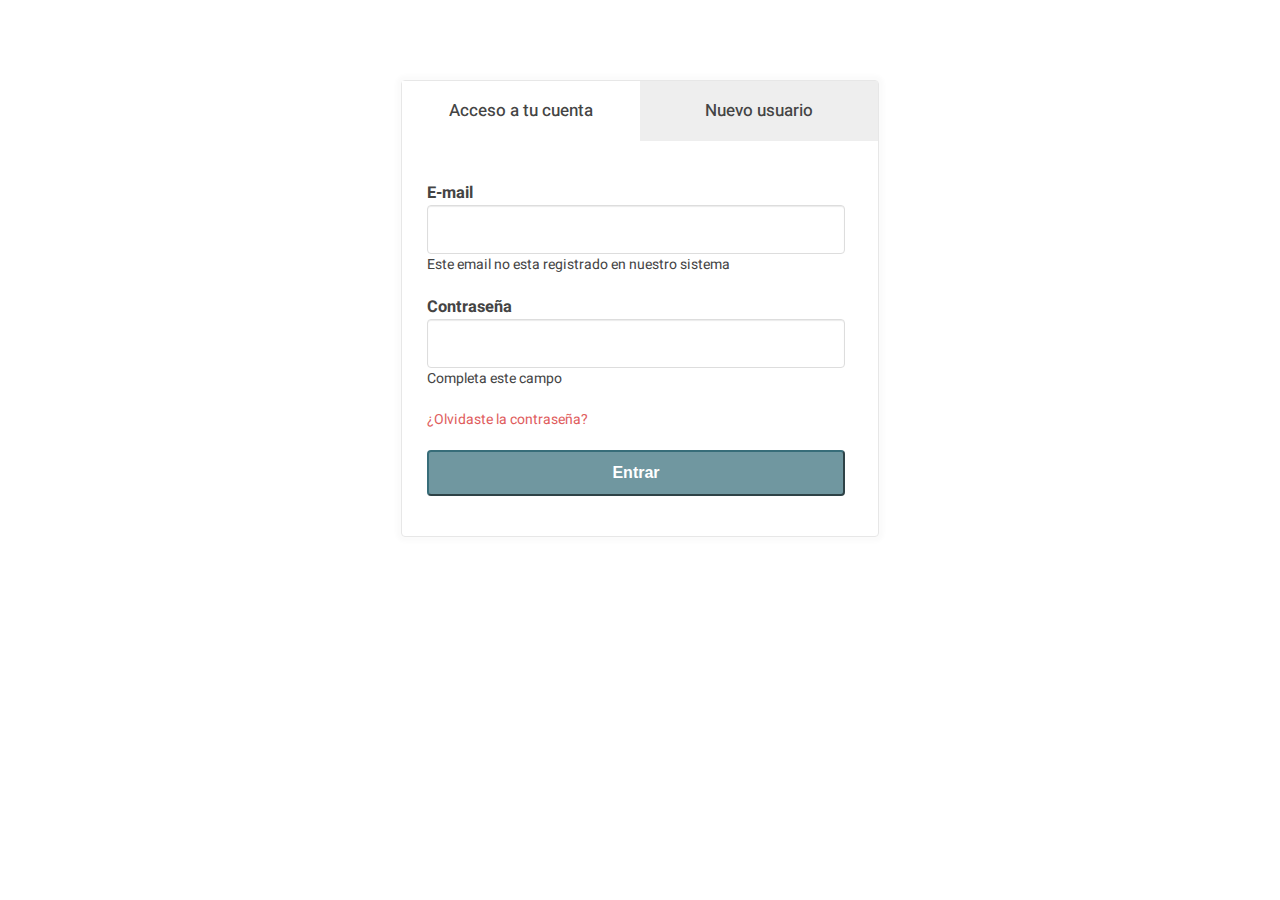
<file: user.html>
<!DOCTYPE html>
<html lang="en">
<head>
    <meta charset="UTF-8">
    <meta http-equiv="X-UA-Compatible" content="IE=edge">
    <meta name="viewport" content="width=device-width, initial-scale=1.0">
    <title>Document</title>
    <link rel="stylesheet" href="./css/style.css">
    <link href="https://fonts.googleapis.com/css2?family=Heebo:wght@300;400;500;600&display=swap" rel="stylesheet">
    <script
        src="https://code.jquery.com/jquery-3.3.1.js"
        integrity="sha256-2Kok7MbOyxpgUVvAk/HJ2jigOSYS2auK4Pfzbm7uH60="
        crossorigin="anonymous">
    </script>
    <script> 
        $(function(){
          $("#header").load("header.html"); 
          $("#footer").load("footer.html"); 
        });
    </script> 
</head>
<body>
    <header id="header"></header>

    <!-- <header>
        <input type="checkbox" id="hamburger">
        
        <section class="header-up-container">
            <figure><a href="./index.html"><img class="logo-img" src="./assets/imgs/logo.png" alt="logo"></a></figure>
            
            <div class="header-up__search-cont">
                <form class="search-form" action="./user.html">
                    <input class="search-text" type="text" placeholder="Titulo, Autor o ISBN" >
                    <button class="btn-search" title="buscar" type="button"><span class="nav-icon search-icon"></span></button>
                </form>
            </div>

            <div class="header-up__nav-cont">

                <a href="" class="bag">
                    <div class="items-number"><span>0</span></div>
                    <span class="nav-icon menu-icon"></span>
                    <span class="nav-icon-text">Mi compra</span>
                </a>

                <a href="./user.html">
                    <span class="nav-icon user-icon"></span>
                    <span class="nav-icon-text">Mi cuenta</span>
                </a>

                <div class="hamburgerMenu">
                    <label for="hamburger">
                        <div></div>
                        <div></div>
                        <div></div>
                    </label>
                </div>
            </div>
        </section>

        <section class="header-down-container">
            <nav>
                <ul class="header-down__nav-list">
                    <li><a href="./index.html">INICIO</a></li>
                    <li><a href="">LIBROS MAS VENDIDOS</a></li>
                    <li><a href="">NOVEDADES Y NOTICIAS</a></li>
                    <li><a href="">AUTORES</a></li>
                    <li><a href="">EDITORIALES</a></li>
                    <li><a href="">LIBROS ANTIGUOS</a></li>
                </ul>
            </nav>
        </section>
    </header> -->

    <main class="main-login-container">

        <div class="login-container">
            <input id="account-acces-tab" type="radio" name="tabs" checked>
            <label for="account-acces-tab">Acceso a tu cuenta</label>
            <input id="new-user-tab" type="radio" name="tabs">
            <label for="new-user-tab">Nuevo usuario</label>

            <form id ="account-acces-content" action="">

                <label for="email">
                <h3 class="txt-title-lbl">E-mail</h3>
                <input class="txt-form" type="text" id="email">
                </label>
                <p class="txt-hidden-lbl">Este email no esta registrado en nuestro sistema</p>

                <label for="password">
                <h3 class="txt-title-lbl">Contraseña</h3>
                <input class="txt-form" type="password" id="password">
                </label>
                <p class="txt-hidden-lbl">Completa este campo</p>

                <a href="" class="forgotten-password">¿Olvidaste la contraseña?</a>

                <input class="btn-user-form" type="submit" value="Entrar">

            </form>

            <form action="" id="new-user-content">
                <label for="name">
                    <h3 class="txt-title-lbl">Nombre</h3>
                    <input class="txt-form" type="text" id="name">
                </label>
                <p class="txt-hidden-lbl">Completa este campo</p>

                <label for="e-mail">
                    <h3 class="txt-title-lbl">E-mail</h3>
                    <input class="txt-form" type="text" id="e-mail">
                </label>
                <p class="txt-hidden-lbl">Completa este campo</p>
    
                <label for="contraseña">
                    <h3 class="txt-title-lbl">Contraseña</h3>
                    <input class="txt-form" type="password" id="contraseña">
                </label>
                <p class="txt-hidden-lbl">Completa este campo</p>

                <label for="repeat-password">
                    <h3 class="txt-title-lbl">Repetir Contraseña</h3>
                    <input class="txt-form" type="password" id="repeat-password">
                </label>
                <p class="txt-hidden-lbl">Completa este campo</p>
    
                <label for="politics"><input type="checkbox" id="politics">  He leido y acepto la politica de privacidad</label>
    
                <input class="btn-user-form" type="submit" value="Registrarme">
            </form>

        </div>
    </main>


    <footer id="footer"></footer>
    
    <!-- <footer>
        <section class="footer-up-container">
            <div class="footer-up__txt-cont">
                <span></span>
                <div>
                    <h3>Novedades y promociones exclusivas</h3>
                    <p>Suscribete para estar al tanto de novedades y promociones</p>
                </div>
            </div>
            <div class="footer-up__input-susc">
                <input type="text" placeholder="Ingrese su whatsapp">
                <button type="button">Suscribir</button>
            </div>
            
        </section>

        <section class="footer-down-container">
            <div class="footer-down__info footer-down__icons-cont">
                <figure><img class="logo-img footer__logo-img" src="./assets/imgs/logo.png" alt="logo"></figure>
                <div>
                    <a href="https://www.facebook.com/libreriagenesiscusco" target="_blank"><span class="footer-icons footer-face"></span></a>
                    <a href="https://www.instagram.com/libreriagenesiscusco/" target="_blank"><span class="footer-icons footer-inst"></span></a>
                    <a href="https://wa.me/51935017677" target="_blank"><span class="footer-icons footer-whats"></span></a>
                </div>
                <figure><img class="footer__payments-img" src="./assets/imgs/payments.svg" alt="metodos de pago"></figure>
            </div>

            <div class="footer-down__info footer-down__info-txt">
                <h3>CONTACTO</h3>
                <a href="tel:+5184265039"><span></span>(+51) 84265039</a>
                <a href="mailto:libreriagenesiscusco@gmail.com"><span></span>libreriagenesiscusco@gmail.com</a>
            </div>

            <div class="footer-down__info footer-down__info-txt">
                <h3>PÁGINAS LEGALES</h3>
                <a href="">Costos de despacho</a>
                <a href="">Medios de pago</a>
                <a href="">Politica de cambio y devolución</a>
                <a href="">Politica de privacidad</a>
                <a href="">Terminos y condiciones</a>
            </div>

            <div class="footer-down__info footer-down__info-txt">
                <h3>ATENCIÓN AL CLIENTE</h3>
                <a href="">Contacto</a>
                <a href="">Sobre nosotros</a>
            </div>
        </section>
        <hr style="color: #fff; width: 80%; margin: 20px auto 0px; opacity: 0.05;">
        <h3>2023 @ Librería Genesis Cusco. Todos los Derechos Reservados</h3>
    </footer>     -->

</body>
</html>
</file>
<file: css/style.css>
* {
    margin: 0;
    padding: 0;
    box-sizing: border-box;
}

html{
    font-size: 62.5%;
    font-family: 'Heebo', sans-serif;
    color: #fff;
}

:root{
    --navigation: #115260ff;
    font-family: 'Heebo', sans-serif;
    --min-header-width: 850px;
}

header{
    position: sticky;
    top: 0px;
    width: 100%;
    z-index: 1;
}

.header-up-container {
    position: relative;
    width: 100%;
    min-width: var(--min-header-width); /* este es el que esta limitando el crecimiento */
    height: 100px;
    background-color: var(--navigation);
    display: flex;
    justify-content: center;
    align-items: center;
}

.logo-img{
    max-height: 50px;
    display: block;
}

.header-up__search-cont{
    position: relative;
    width: 535px;
    margin: 0 50px;
    padding: 0 15px;
}

.header-up__search-cont .search-text, .btn-search{
    border: 2px solid #dcdcdc;
    height: 38px;
}

.header-up__search-cont .search-text {
    width: calc(100% - 45px);
    border-right: none;
    border-radius: 18px 0 0 18px;
    font-size: 1.5rem;
    margin-right: 0px;
    padding: 0 0 0 18px;
    color: rgba(68, 68, 68, 1);
}

.btn-search {
    position: absolute;
    background-color: #FF6B6B;
    width: 45px;
    border-left: none;
    border-radius: 0 18px 18px 0;
}

.header-up__nav-cont{
    display: flex;
    align-items: center;
    justify-content: space-between;
    width: 252px;
}

.header-up__nav-cont .bag {
    position: relative;
}

.header-up__nav-cont .items-number {
    position: absolute;
    width: 22px;
    height: 22px;
    background-color: #FF6B6B;
    border-radius: 50%;
    left: 19px;
    text-align: center;
    font-size: 1.5rem;
    font-weight: bold;
    line-height: 22px;
}

.header-up__nav-cont a{
    text-decoration: none;
    color: #fff;
    font-size: 1.5rem;
}

.nav-icon{
    height: 30px;
    width: 30px;
    display: inline-block;
    background-position: center;
    background-size: cover;
    background-repeat: no-repeat;
    margin-right: 5px;
    vertical-align: bottom;
}

.user-icon{
    background-image: url('../assets/icons/user.png');
}

.menu-icon{
    background-image: url('../assets/icons/bag.png');
}

.search-icon{
    background-image: url('../assets/icons/search.png');
}

.header-down-container{
    width: 100%;
    min-width: var(--min-header-width);
    background-color: rgb(238, 238, 238);
    border-bottom: 1px solid rgba(204, 204, 204, 0.4);
}

.header-down__nav-list{
    list-style-type: none;
    width: 100%;
    font-size: 1.3rem;
    font-weight: 500;
    display: flex;
    flex-wrap: wrap;
    justify-content: center;
    line-height: 45px;
}

.header-down__nav-list li{
    margin: 0 30px;
}

.header-down-container  a {
    text-decoration: none;
}

.hamburgerMenu, #hamburger{
    display: none;
}

/* Main Part Index*/

.main-slider-container{
    position: relative;
    width: 1070px;
    margin: 0 auto;
    display: flex;
    justify-content: center;
    align-items: center;
}

.main-slider{
    width: 1070px;
    padding: 20px 0px 0px;
    overflow: hidden;
}

.main-slider-images{
    width: 300%;
    display: flex;
    flex-direction: row;
    position: relative;
    transition: all 0.5s;
}

.main-slider-images a{
    width: 33.33%;
    margin: 0 10px 0 0;
}

.main-slider-images a img{
    width: 100%;
}

.main-slider-buttons{
    position: absolute;
    top: 90%;
    transform: translateY(-40%);
}

.main-slider-buttons input{
    display: none;
}

.div_btn_radio{
    width: 12px;
    height: 12px;
    margin: 8px;
    border-radius: 50%;
    background-color: rgb(31, 31, 31);
    display: inline-block;
    opacity: 0.5;
    cursor: pointer;
}

.main-slider-buttons input:checked + div{
    background-color: rgb(66, 66, 66);
    opacity: 1;
}


/* Main Part Login */
.main-login-container{
    width: 100%;
    height: fit-content;
    display: grid;
    grid-template-columns: minmax(30px, 1fr) minmax(260px,478px) minmax(30px, 1fr);
    font-size: 1.4rem;
    color: #444444;
}

.login-container{
    grid-column: 2 / 3;
    justify-self: center;
    width: 100%;
    height: fit-content;
    margin: 80px 0;
    padding: 0px 0px 40px;
    border: 1px solid #e7e7e7;
    border-radius: 4px;
    box-shadow: inset 0 1px 1px rgb(0 0 0 / 8%);
    box-shadow: 0 0 4px 5px rgb(0 0 0 / 2%);
    display: grid;
    grid-template-columns: 1fr 1fr;
    grid-template-rows: 60px minmax(600px, fit-content);
}

#account-acces-content, #new-user-content{
    padding: 0 25px;
    margin-top: 40px;
}


#account-acces-tab, 
#new-user-tab, 
#account-acces-content,
#new-user-content{
    display: none;
}

.login-container>label{
    cursor: pointer;
    display: block;
    padding: 10px 0;
    text-align: center;
    font-size: 1.7rem;
    font-weight: 500;
    background-color: rgb(238, 238, 238);
    line-height: 40px;
}

#account-acces-tab:checked~#account-acces-content,
#new-user-tab:checked~#new-user-content{
    display: block;
}

#account-acces-tab:checked+label,
#new-user-tab:checked+label{
    background-color: #fff;
}

#account-acces-content, #new-user-content{
    grid-area: 2 / 1 / 3 / 3;
} 

.login-container .txt-form{
    width: 100%;
    max-width: 418px;
    height: 49px;
    padding: 12px;
    border: 1px solid #ddd;
    border-radius: 4px;
    box-shadow: inset 0 1px 1px rgb(0 0 0 / 8%);
    background-color: #fff;
    font-size: 1.6rem;
    color: #3a3a3a;
}

.login-container .txt-hidden-lbl{
    margin-bottom: 20px;
}

.login-container .forgotten-password{
    display: block;
    text-decoration: none;
    color:#e05d5d;
    margin-bottom: 20px;
}

.login-container .btn-user-form{
    display: block;
    width: 100%;
    max-width: 418px;
    height: 46px;
    font-size: 1.6rem;
    font-weight: 600;
    color: #fff;
    background-color: #11526099;
    border-color: #11526099;
    border-radius: 4px;
    margin-top: 20px;
}

/* Main part product details */

.main-product{
    width: 100%;
    height: 100vh;
    padding: 40px 8%;
}

.product-container{
    width: 100%;
    min-width: 935px;
    display: grid;
    gap: 50px ;
    grid-template-columns: 1fr 1.8fr 1fr;
    color: rgb(51, 51, 51);
    text-align: left;
}

#product-details a, #product-details .td-data{
    display: block;
    text-decoration: none;
    color: rgb(102, 102, 102);
    width: fit-content;
}    

#product-details{
    font-size: 1.5rem;
}

#product-details > h1{
    margin: 5px 0 5PX;
    font-size: 2.8rem;
}

#product-details p{
    margin-bottom: 20px;
    width: max-content;
}

#product-details .td-title{
    font-weight: 700;
    padding-bottom: 8px;
}

#product-details .td-data{
    padding: 0 0 8px 6px;
}

.product-img{
    width: 100%;
}

#product-details a:hover{
    text-decoration: underline;
}

.buy-product{
    border-left: 1px solid #eeeeee;
    padding-left: 30px;
}

#price{
    display: block;
    font-size: 3rem;
    font-weight: bold;
    margin-bottom: 20px;
}

.disponilidad-book{
    display: block;
    margin-bottom: 20px;
    font-size: 1.8rem;
    font-weight: 600;
    color: #1b8097ff;
}

.buy-button{
    display: block;
    width: 90%;
    height: 45px;
    border-radius: 5px;
    background-color: var(--navigation);
    font-size: 1.8rem;
    color: #ffff;
    text-align: center;
    text-decoration: none;
    line-height: 45px;
}

.buy-icon{
    display: inline-block;
    width: 22px;
    height: 22px;
    background-image: url('../assets/icons/cart-buy.png');
    background-position: center;
    background-size: cover;
    background-repeat: no-repeat;
    vertical-align: middle;
}

/* Esta parte comienza el Footer  */
footer{
    position: relative;
    width: 100%;
    min-width: 850px;
    background-color: #38383a;
    z-index: 0;
}

footer .footer-up-container{
    display: flex;
    justify-content: center;
    align-items: center;
    background-color: var(--navigation);
    text-align: center;
}

footer .footer-up-container > div{
    width: 400px;
}

.footer-up__txt-cont > span, .footer-up__txt-cont > div{
    display: inline-block;
    margin: 10px 0px;
    text-align: left;
} 

.footer-up__txt-cont > div > h3{
    font-size: 1.9rem;
    font-weight: 400;
    line-height: 20px;
}

.footer-up__txt-cont > div > p{
    font-size: 1.3rem;
    font-weight: 200;
    color: #17bfe4;
    line-height: 20px;
}

.footer-up__input-susc{
    text-align: left;
    margin-left: 50px;
}

.footer-up__input-susc input{
    position: relative;
    width: calc(100% - 70px);
    height: 35px;
    padding: 0 10px;
    border: none;
    font-size: 1.5rem;
    color: rgba(68, 68, 68, 1);
}

.footer-up__input-susc button{
    position: absolute;
    height: 35px;
    width: 70px;
    border: none;
    background-color: #e05d5d;
    color: #fff;
}

footer .footer-down-container{
    display: flex;
    justify-content: space-evenly;    
    padding: 0px 40px 40px;
}

.footer-down__info{
    min-width: 210px;
    margin: 40px 10px 0px;
}

.footer-down__info h3{
    font-weight: 500;
    font-size: 1.6rem;
    color: #1b8097ff;
    margin-bottom: 10px;
}

.footer-down__info-txt a{
    display: block;
    margin-bottom: 8px;
    color: #fff;
    text-decoration: none;
    font-size: 1.3rem;
    font-weight: 300;
}

.footer-icons{
    display: inline-block;
    width: 30px;
    height: 30px;
    background-size: cover;
    background-position: center;
    background-repeat: no-repeat;
    margin: 15px 8px 0px 0px;
    opacity: 0.6;
}

.footer-face{
    background-image: url('../assets/icons/facebook.svg');
}

.footer-inst{
    background-image: url('../assets/icons/instagram.svg');
}

.footer-whats{
    background-image: url('../assets/icons/whatsaap.svg');
}

.footer__payments-img{
    display: block;
    width: 210px;
    margin-top: 15px;
    opacity: 0.2;
}

footer > h3{
    font-size: 1.3rem;
    font-weight: 300;
    text-align: center;
    line-height: 50px;
}



@media screen and (max-width: 1070px){

    .header-up__search-cont{
        margin: 0 10px;
    }

    .header-up__nav-cont{
        width: 90px;
    }

    .nav-icon-text {
        display: none;
    }

    .main-slider-container{
        width: 95%;
    }

    .main-slider{
        width: 100%;
    }

    .main-slider-images{
        width: 300%;
    }

    .main-slider-images a{
        width: 33.33%;
    }

    .main-slider-images a img{
        width: 100%;
    }
    
    .main-product{
        padding: 40px 5%;
    }
    .product-container{
        min-width: 775px;
    }
}


@media screen and (max-width: 900px){

    footer .footer-down-container{
        flex-direction: column;
        align-items: center;    
    }

    .footer-down__info{
        text-align: center;
    }

    .footer__logo-img{
        margin: 0 auto;
        max-height: 50px;
    }

    footer .footer-up-container{
        flex-direction: column;
    }

    .footer-up__txt-cont > span, .footer-up__txt-cont > div{
        margin: 10px 0 10px;
        text-align: center;
    } 

    .footer-up__input-susc{
        text-align: left;
        margin: 0px 0px 10px 0px;
    }

    footer .footer-up-container > div{
        width: 95%;
    }

    main {
        min-width: 850px;
    }
}

@media screen and (max-width: 775px){



    .main-slider-container{
        width: 95%;
    }

    body{
        display: grid;
        grid-template-columns: 100%;
        grid-template-rows: 98px min-content min-content;
    }

    header{
        position: fixed;
        top: 0px;
        grid-column: 1/2;
        grid-row: 1/2;
    }

    .hamburgerMenu { 
        display: block;
    }

    .hamburgerMenu label {
        display: inline-block;
        cursor: pointer;
        padding: 18px 2px 7px ;
        height: 50px;
        width: 40px;
    }

    .hamburgerMenu label div {
        border-top: 2.7px solid #fff;
        display: block;
        height: 10px;
        width: 25px;
    }

    .header-up__nav-cont{
        width: 135px;
    }

    .logo-img{
        max-height: 32px;
    }

    .footer__logo-img{
        max-height: 50px;
    }

    .header-up-container {
        min-width: 320px;
        height: 50px;
        justify-content: space-between;
        padding: 0 5px 0 15px;
    }

    .header-down-container{
        min-width: 320px;
        transition: height 1s;
        padding: 0 10px 0;
        overflow-y: hidden;
        position: absolute;
        display: block;
        width: 100%;
        height: 0px;
        top: 98px;
        left: 0px;
    }

    .header-down__nav-list, .header-down__nav-list li, .header-down__nav-list li a{
        display: block;
        margin: 0;
        width: 100%;
    }

    .header-down__nav-list li a{
        border-bottom: 1px solid rgba(68, 68, 68, 0.2);
    }

    #hamburger:checked~.header-down-container{
        height: calc(100vh - (100vh - 278px));
    }

    #hamburger:not(:checked)~.header-down-container {
        height: 0px;
    }

    .header-up__search-cont{
        position: absolute;
        top: 50px;
        left: 0px;
        margin: 0;
        width: 100%;
        padding: 0;
    }

    .header-up__search-cont .search-text {
        width: calc(100% - 55px);
        border-color: #fff;
        border-radius: 0;
        border: none;
        font-size: 1.5rem;
        height: 48px;
        margin-right: 0px;
        padding: 0 0 0 18px;
        box-shadow: 0 2px 8px rgb(0 0 0 / 8%);
    }

    .btn-search {
        position: absolute;
        border: none;
        background-color: #FF6B6B;
        height: 48px;
        width: 55px;
        border-radius: 0;
        box-shadow: 0 2px 8px rgb(0 0 0 / 8%); 
    }

    .main-login-container{
        grid-column: 1/2;
        grid-row: 2/3;
        /* position: absolute;
        transform: translateY(98px);
        z-index: -1; */
    }

    main{
        min-width: 320px;
        grid-column: 1/2;
        grid-row: 2/3;
        display: block;
    }

    .footer_main{
        grid-column: 1/2;
        grid-row: 3/4;
        color: red;
        /* position: absolute; 
        top: 688px; 
        z-index: -1; */
    }

    footer{
        width: 100%;
        min-width: 320px;
        grid-column: 1/2;
        grid-row: 3/4;
    }

    .main-product{
        height: 100%;
    }

    .product-container{
        min-width: 288px;
        display: flex;
        flex-direction: column;
        justify-content: center;
        align-items: center;
        gap: 35px;
    }

    .buy-product{
        width: 80%;
        border: 1px solid #eeeeee;
        text-align: center;
        padding: 20px 30px 20px;
    }

    .buy-button{
        margin: 0 auto;
    }

    #product-details h1, #product-details p {
        text-align: center;
    }
}
</file>
